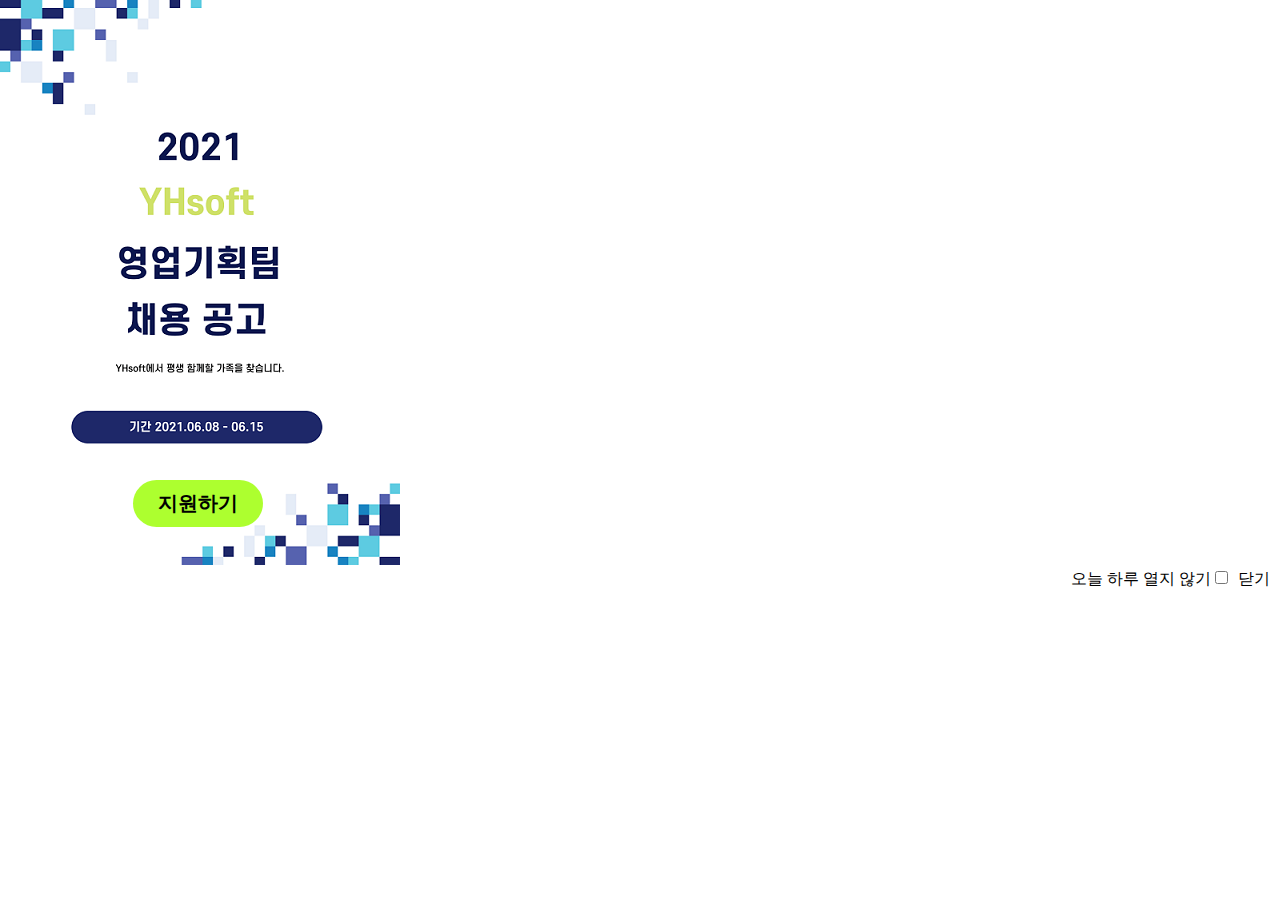
<file: pop_up.html>
<!DOCTYPE html>
<html lang="en">
<head>
    <meta charset="UTF-8">
    <meta http-equiv="X-UA-Compatible" content="IE=edge">
    <meta name="viewport" content="width=device-width, initial-scale=1.0">
    <title>Document</title>
    <style>
        *{margin: 0; padding: 0;}
        .main_image {position: relative;}
        .apply { 
            display: inline-block; 
            color: black; 
            background-color: greenyellow; 
            padding: 10px 25px; 
            font-weight: bold; 
            border-radius: 30px; 
            font-size: 20px;
            text-decoration: none; 
            position: absolute;
            top: 480px; 
            left: 133px;
        }
        .check_close {
            text-align: right;
        }
        input {
            margin-right: 10px;
        }
        .close_pop_up {
            margin-right: 10px; text-decoration: none; color: black;
        }
    </style>
    
</head>
<body>
    <div class="main_image"><img src="./images/pop_up.png" alt="채용공고"></div>
    <a href="#" class="apply">지원하기</a>
    <div class="check_close">
        <p>오늘 하루 열지 않기 <input type="checkbox"><a href="#" class="close_pop_up" onclick="window.close()">닫기</a></p>    
    </div>
</body>
<script type="text/javascript">
    $(document).ready(function(){
        var image_w = $(document).width();
        var image_h = $(document).height();
        $(".image").attr({"width": image_w, "height": image_h});
    });
</script>
</html>
</file>
